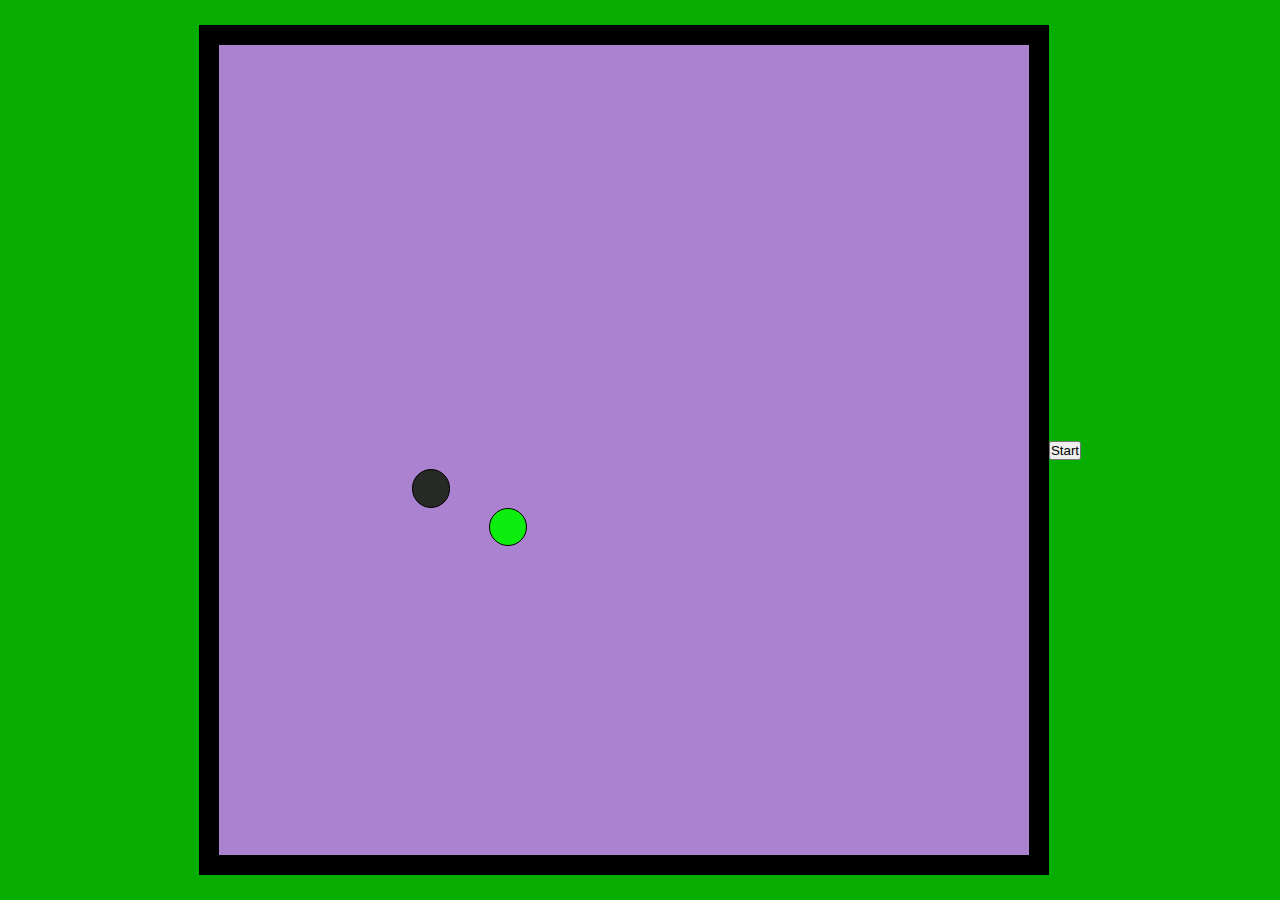
<file: index.html>
<!DOCTYPE html>
<html lang="en">
<head>
    <link rel="stylesheet" href="style.css">
    <title>Document</title>
</head>
<body>
    <div class="board" >
         
    </div>

    <button onclick="startingPointOfGame()">Start</button>
</body>
   <script src="script.js"></script>
</html>
</file>
<file: style.css>
*{
    margin: 0;
    padding: 0;
}

html,body{
    width: 100%;
    height: 100%;
}

body{
    display: flex;
    align-items: center;
    justify-content: center;
    background-color: rgb(8, 173, 2);
}
.board{

    border: 20px solid;
    box-shadow: 0px 0px  inset;
    display: grid;
    width: 90vmin;
    height: 90vmin;
    background-color: rgb(170, 130, 208);
    grid-template-columns: repeat(21,1fr);
    grid-template-rows: repeat(21,1fr);
}

.snack{
    background-color: rgb(38, 41, 38);
    border:1px solid black;
    border-radius: 20px;
}

.food{
    background-color: rgb(14, 238, 14);
    border:1px solid black;
    border-radius: 20px;
}
</file>
